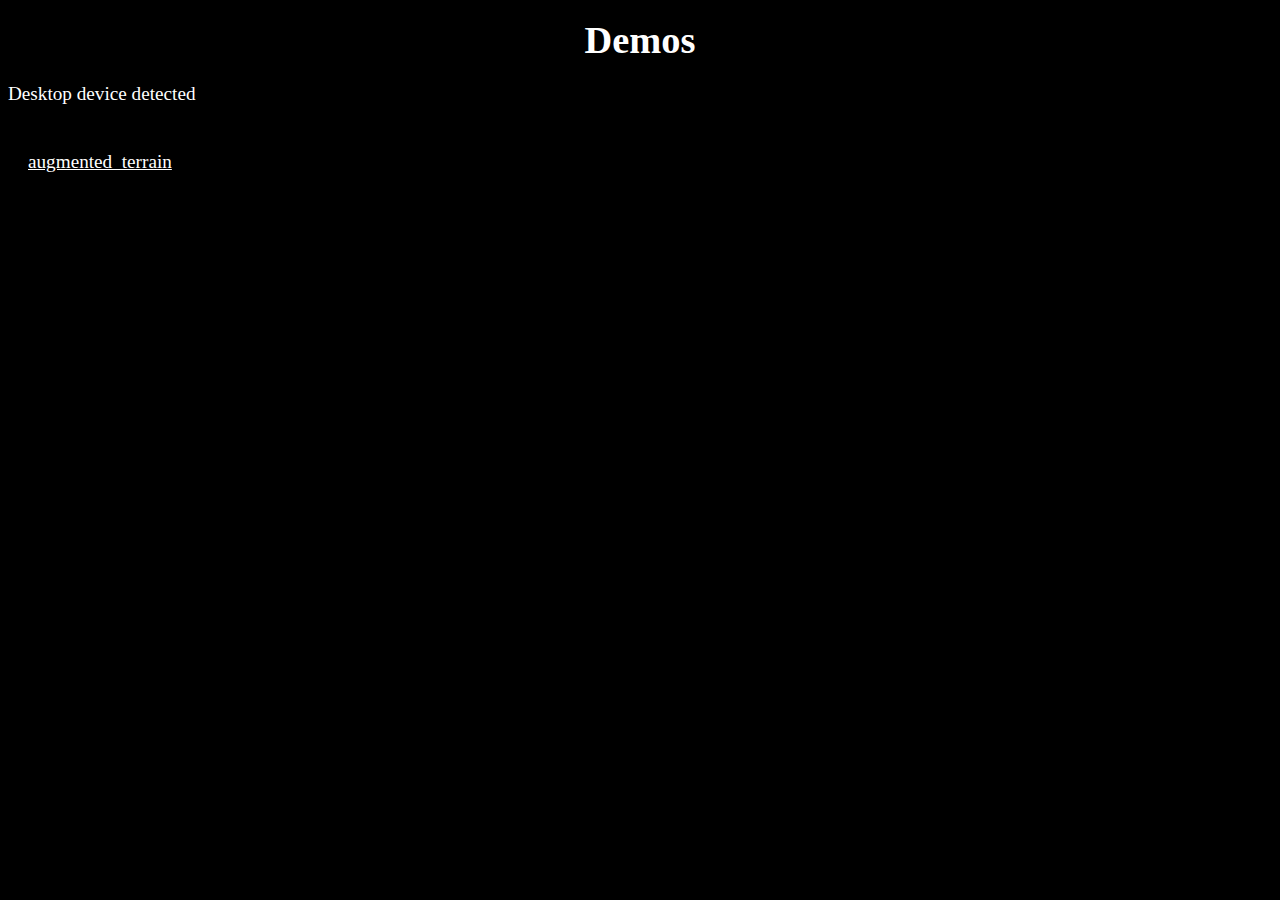
<file: index.html>
<!-- usage copy in the dir of your scripts -->
<!-- usage dir/index.html : generate lauch list links  -->
<!--    or dir/index.html?script (no.js)  -->
<!--    or dir/?script (no.js)  -->
<!DOCTYPE html>
<html lang="en">
<head>
	<title>EasyWebGL</title>
	<meta charset="utf-8">
	<style>
	* {box-sizing: border-box;}
	body 
	{
		background-color: black;
		color:white;
		font-size: larger;
		line-height: 150%;
	}

	/* .column
	{
		float: left;
		flex: 12%;
		padding: 20px;
	} */

	.row:after {
		content: "";
		clear: both;
		/* width:90% */
	}

	h1,header
	{
		color:white;
		text-align: center;
	}
	a,h1 {color:white;}
	a:focus {color:yellow;}
</style>
</head>
<body id="body_list_js">
	<div class="header">
		<h1>Demos</h1>
		<p id="device_type"> xxx detected</p>
	 </div>
	<div id ="row" class="row">
		<!-- <div class="column" id="list1_js"></div>
		<div class="column" id="list2_js"></div> -->

	</div>
</body>

<script>
const nb_columns = 4;
const sorting = true;
// Mettez ici la liste de vos scripts:
const liste_js = ["augmented_terrain"];//, "augmented_terrain_large", "fbm_terrain_large"];	

let launcher = "";
if ("ontouchstart" in window)
{
	launcher = "launch_tactile.html?";
	msg = "Tactile device detected";
}
else
{
	launcher = "launch.html?";
	msg = "Desktop device detected";
}

let fjs = window.location.href.split('?');
if (fjs.length>1)
{
	window.location.href = launcher+fjs.slice(1);
}
else
{
	let dev = document.getElementById("device_type");
	dev.innerText = msg;
	let ro = document.getElementById("row");
	let cols=[];
	let widthpercent = Math.floor(100/nb_columns);
	for (let i =0;i<nb_columns;++i)
	{
		let c =document.createElement("div");
		c.class = "column";
		c.style.float = "left";
		c.style.padding = "20px";
		c.style.flex = "33%";
		ro.appendChild(c);
		cols.push(c);
	}

	let half = Math.ceil(liste_js.length/2)
	
	let slistjs = sorting ? liste_js.sort() : liste_js;
	for (let i=0; i<slistjs.length;++i)
	{
		const d=slistjs[i];
		let anch = document.createElement("A");
		anch.href =launcher+d;
		anch.innerText = d
		let co = cols[i%nb_columns];
		co.appendChild(anch);
		co.appendChild(document.createElement("BR"))
	}
}

</script>
	
</html>
</file>
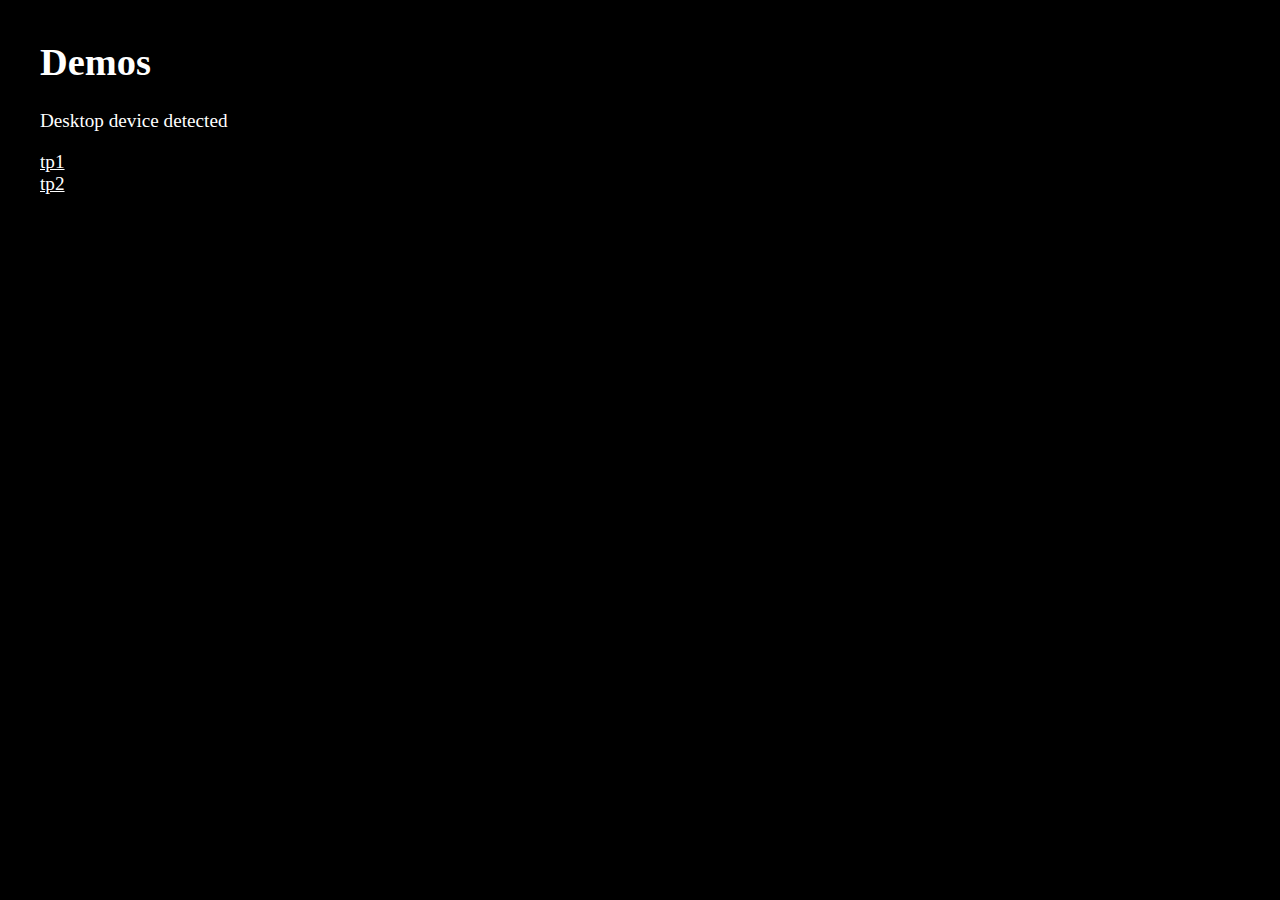
<file: easywebgl/a_copier_avec_scripts/index.html>
<!-- usage copy in the dir of your scripts -->
<!-- usage dir/index.html : generate lauch list links  -->
<!--    or dir/index.html?script (no.js)  -->
<!--    or dir/?script (no.js)  -->
<!DOCTYPE html>
<html lang="en">
<head>
	<title>EasyWebGL</title>
	<meta charset="utf-8">
	<style>
	body 
	{
		margin:40px;
		background-color: black;
		color:white;
		font-size: larger;
	}
	a,h1 {color:white;}
	a:focus {color:yellow;}
</style>
</head>
<body id="body_list_js">
	<h1>Demos</h1>
</body>

<script>
// Mettez ici la liste de vos scripts:
liste_js = ["tp1","tp2"];

let bo = document.getElementById("body_list_js")
let launcher = "";
if ("ontouchstart" in window)
{
	launcher = "launch_tactile.html?";
	msg = "Tactile device detected";
}
else
{
	launcher = "launch.html?";
	msg = "Desktop device detected";
}

let fjs = window.location.href.split('?');
if (fjs.length>1)
{
	window.location.href = launcher+fjs.slice(1);
}
else
{
	let p = document.createElement("P");
	p.innerText = msg;
	bo.appendChild(p);

	liste_js.forEach(d =>
	{
		let anch = document.createElement("A");
		anch.href =launcher+d;
		anch.innerText = d
		bo.appendChild(anch);
		bo.appendChild(document.createElement("BR"))
	});
}

</script>
	
</html>
</file>
